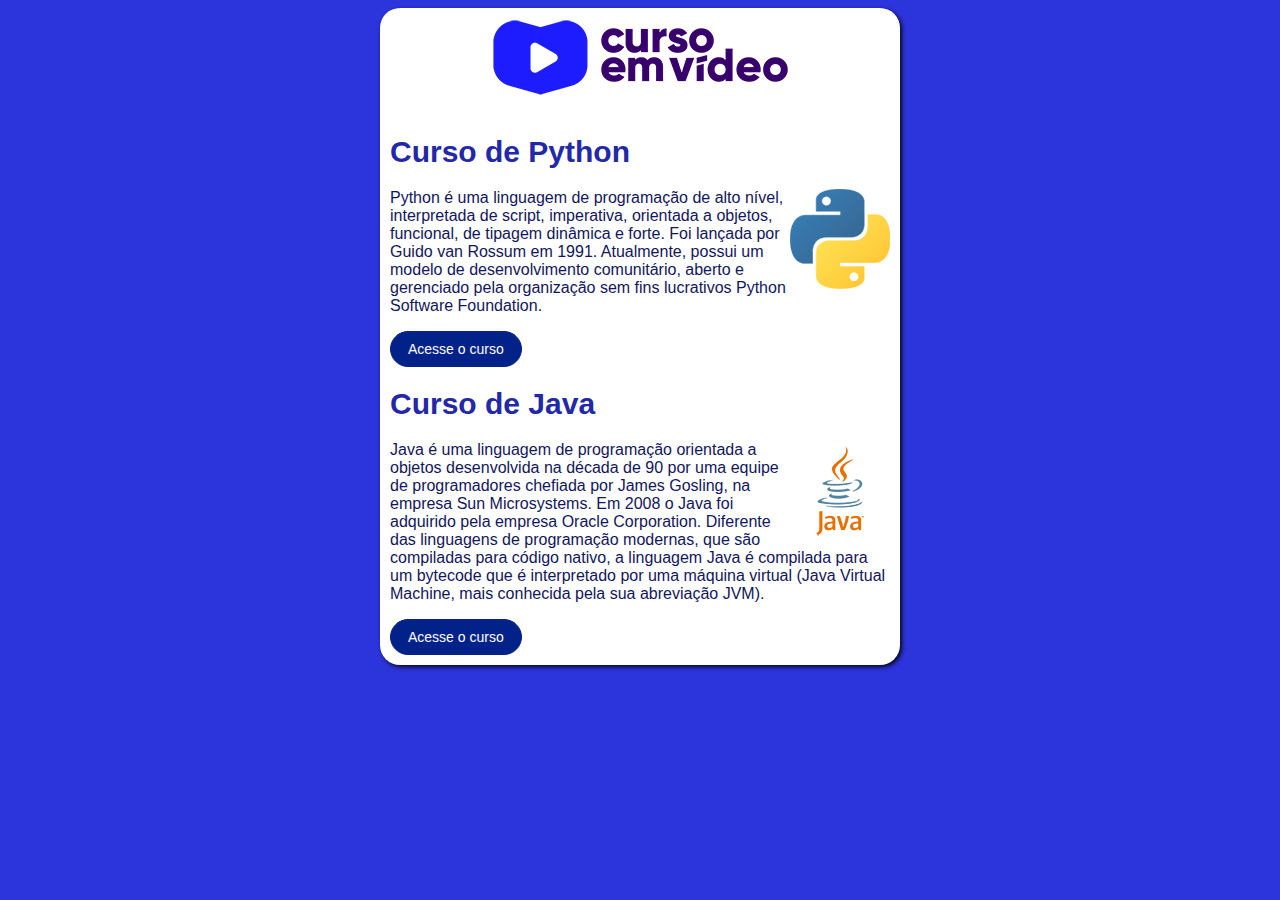
<file: index.html>
<!DOCTYPE html>
<html lang="pt-br">
<head>
    <meta charset="UTF-8">
    <meta http-equiv="X-UA-Compatible" content="IE=edge">
    <meta name="viewport" content="width=device-width, initial-scale=1.0">
    <title>Curso em vídeo</title>
    <link rel="stylesheet" href="style/style.css">
</head>
<body>
    <main>
        <header>
            <img src="imagens/curso-em-video-cor.png" alt="logo cursoemvideo" style="display: block; margin-left: auto; margin-right: auto;">
            <br>
        </header>
        <article>
            <h1>Curso de Python</h1>
            <img class="lado" src="imagens/python-logo.png" alt="python">
            <p>Python é uma linguagem de programação de alto nível, interpretada de script, imperativa, orientada a objetos, funcional, de tipagem dinâmica e forte. Foi lançada por Guido van Rossum em 1991. Atualmente, possui um modelo de desenvolvimento comunitário, aberto e gerenciado pela organização sem fins lucrativos Python Software Foundation.</p>
            <a href="curso-python.html" class="myButton">Acesse o curso</a>
        </article>
        <article>
            <h1>Curso de Java</h1>
            <img class="lado" src="imagens/java-logo.png" alt="java">
            <p>Java é uma linguagem de programação orientada a objetos desenvolvida na década de 90 por uma equipe de programadores chefiada por James Gosling, na empresa Sun Microsystems. Em 2008 o Java foi adquirido pela empresa Oracle Corporation. Diferente das linguagens de programação modernas, que são compiladas para código nativo, a linguagem Java é compilada para um bytecode que é interpretado por uma máquina virtual (Java Virtual Machine, mais conhecida pela sua abreviação JVM).</p>
            <a href="curso-java.html" class="myButton">Acesse o curso</a>
        </article>
    </main>
</body>
</html>
</file>
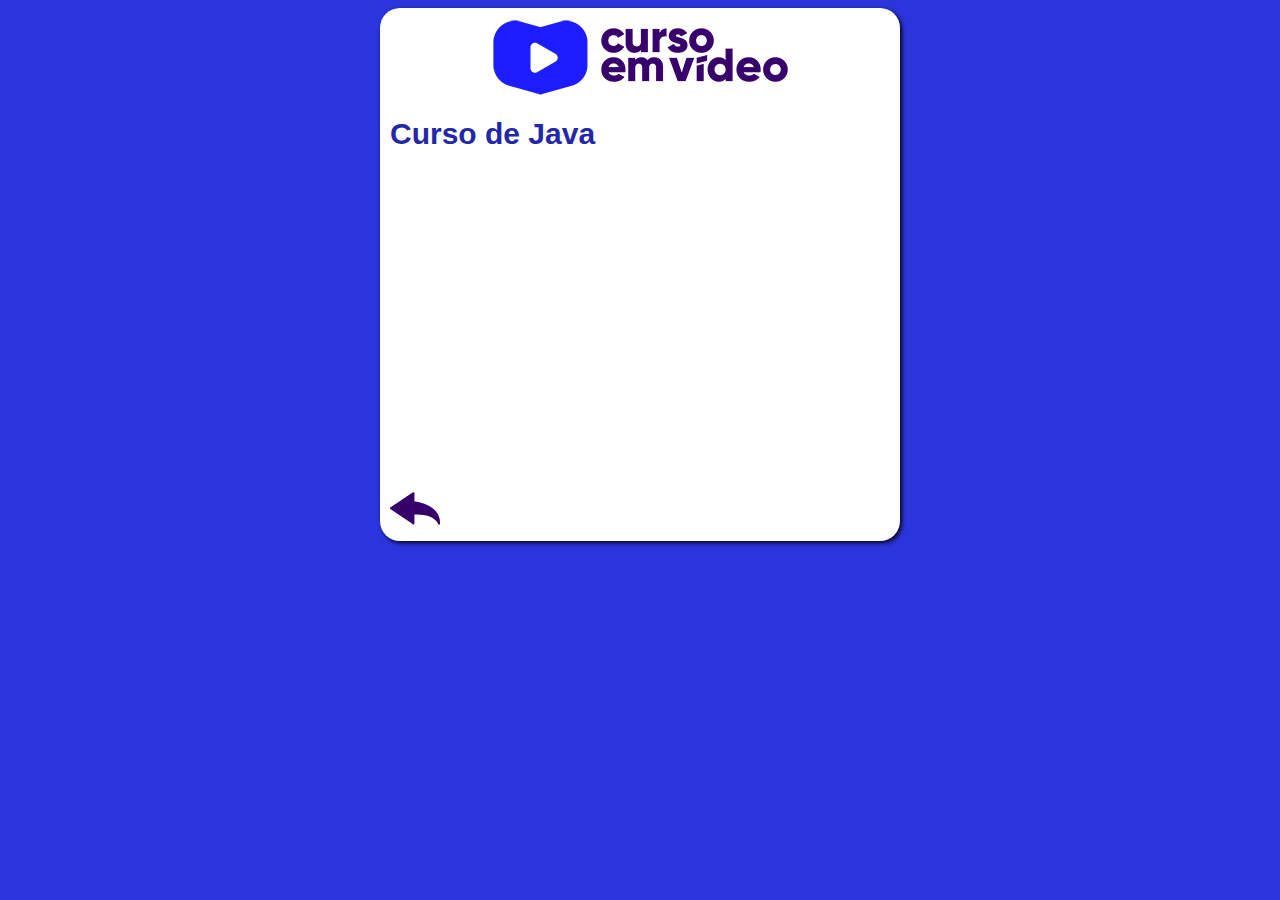
<file: curso-java.html>
<!DOCTYPE html>
<html lang="pt-br">
<head>
    <meta charset="UTF-8">
    <meta http-equiv="X-UA-Compatible" content="IE=edge">
    <meta name="viewport" content="width=device-width, initial-scale=1.0">
    <title>Curso de Java</title>
    <link rel="stylesheet" href="style/style.css">
</head>
<body>
    <main>
        <header>
            <a href="index.html" target="_self" rel="prev"><img src="imagens/curso-em-video-cor.png" alt="logo cursoemvideo" style="display: block; margin-left: auto; margin-right: auto;"></a>
            <h1>Curso de Java</h1>
        </header>
        <article>
            <iframe width="500" height="315" src="https://www.youtube.com/embed/sTX0UEplF54" title="YouTube video player" frameborder="0" allow="accelerometer; autoplay; clipboard-write; encrypted-media; gyroscope; picture-in-picture" allowfullscreen></iframe>
            <a href="index.html"  target="_self" rel="prev"><img src="imagens/btn-back.png" alt="voltar"></a>
        </article>
    </main>
    
</body>
</html>
</file>
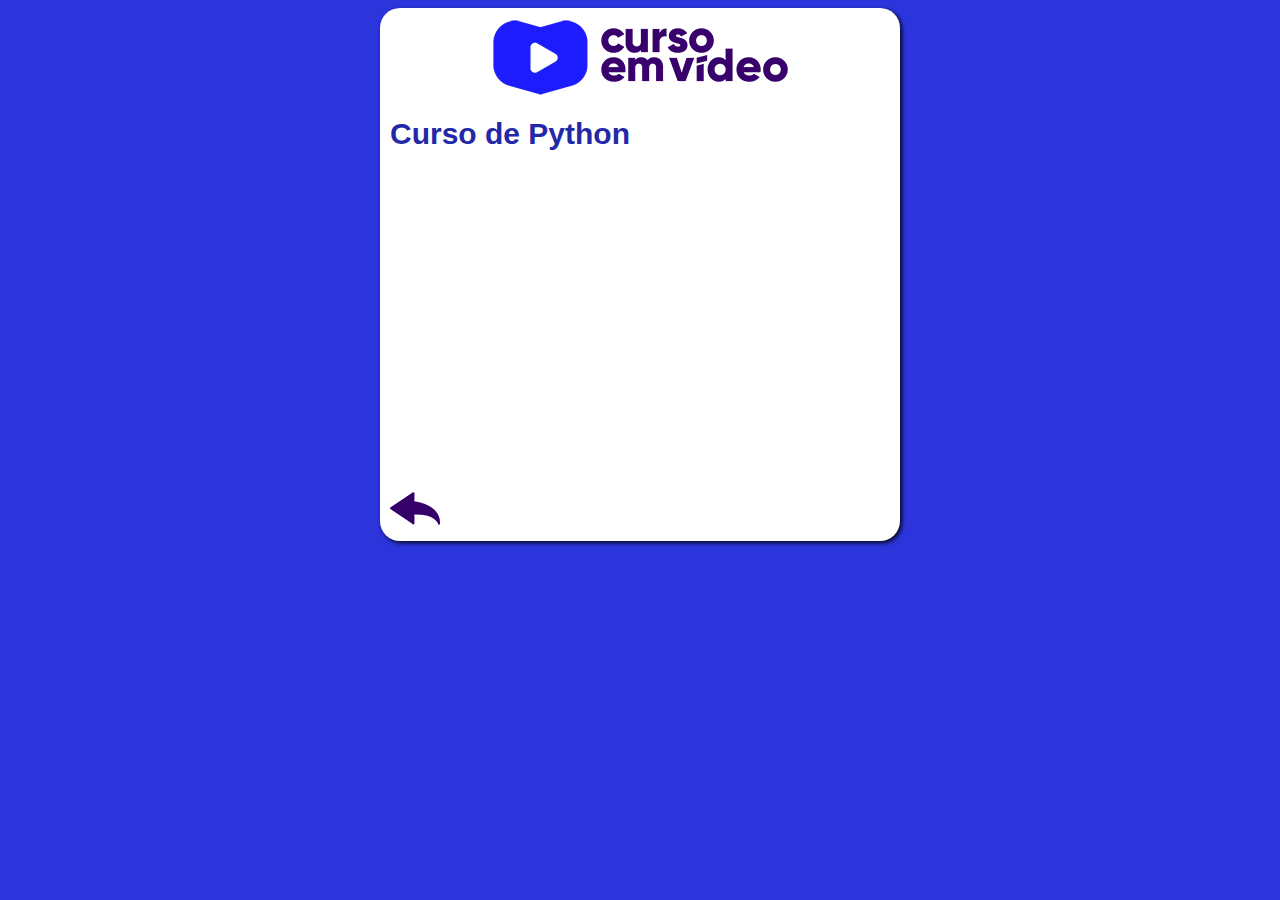
<file: curso-python.html>
<!DOCTYPE html>
<html lang="pt-br">
<head>
    <meta charset="UTF-8">
    <meta http-equiv="X-UA-Compatible" content="IE=edge">
    <meta name="viewport" content="width=device-width, initial-scale=1.0">
    <title>Curso de Python</title>
    <link rel="stylesheet" href="style/style.css">
</head>
<body>
    <main>
        <header>
            <a href="index.html" target="_self" rel="prev"><img src="imagens/curso-em-video-cor.png" alt="logo cursoemvideo" style="display: block; margin-left: auto; margin-right: auto;"></a>
            <h1>Curso de Python</h1>
        </header>
        <article>
            <iframe width="500" height="315" src="https://www.youtube.com/embed/S9uPNppGsGo" title="YouTube video player" frameborder="0" allow="accelerometer; autoplay; clipboard-write; encrypted-media; gyroscope; picture-in-picture" allowfullscreen></iframe>
            <a href="index.html"  target="_self" rel="prev"><img src="imagens/btn-back.png" alt="voltar"></a>
        </article>
    </main>
    
</body>
</html>
</file>
<file: style/style.css>
@charset  "UTF-8";

* {
    font-family: Arial, Helvetica, sans-serif;
    font-size: 16px;
}

body {
    background-color: #2C34DB;
}

h1 {
    font-size: 30px;
    color: #2228A8;
}

img.lado {
    float: right;
}

p {
    color: #12165C;
}

main {
    background-color: white;
    width: 500px;
    margin: auto;
    padding: 10px;
    border-radius: 20px;
    box-shadow: 2px 2px 4px rgba(0, 0, 0, 0.87);
}

.myButton {
	background-color:#02228a;
	border-radius:28px;
	border:1px solid #02228a;
	display:inline-block;
    margin-left: auto;
    margin-right: auto;
	cursor:pointer;
	color:#ffffff;
	font-family:Arial;
	font-size:14px;
	padding:9px 17px;
	text-decoration:none;
	text-shadow:0px 1px 0px #02228a;
}
.myButton:hover {
	background-color:#2847af;
}
.myButton:active {
	position:relative;
	top:1px;
}
</file>
